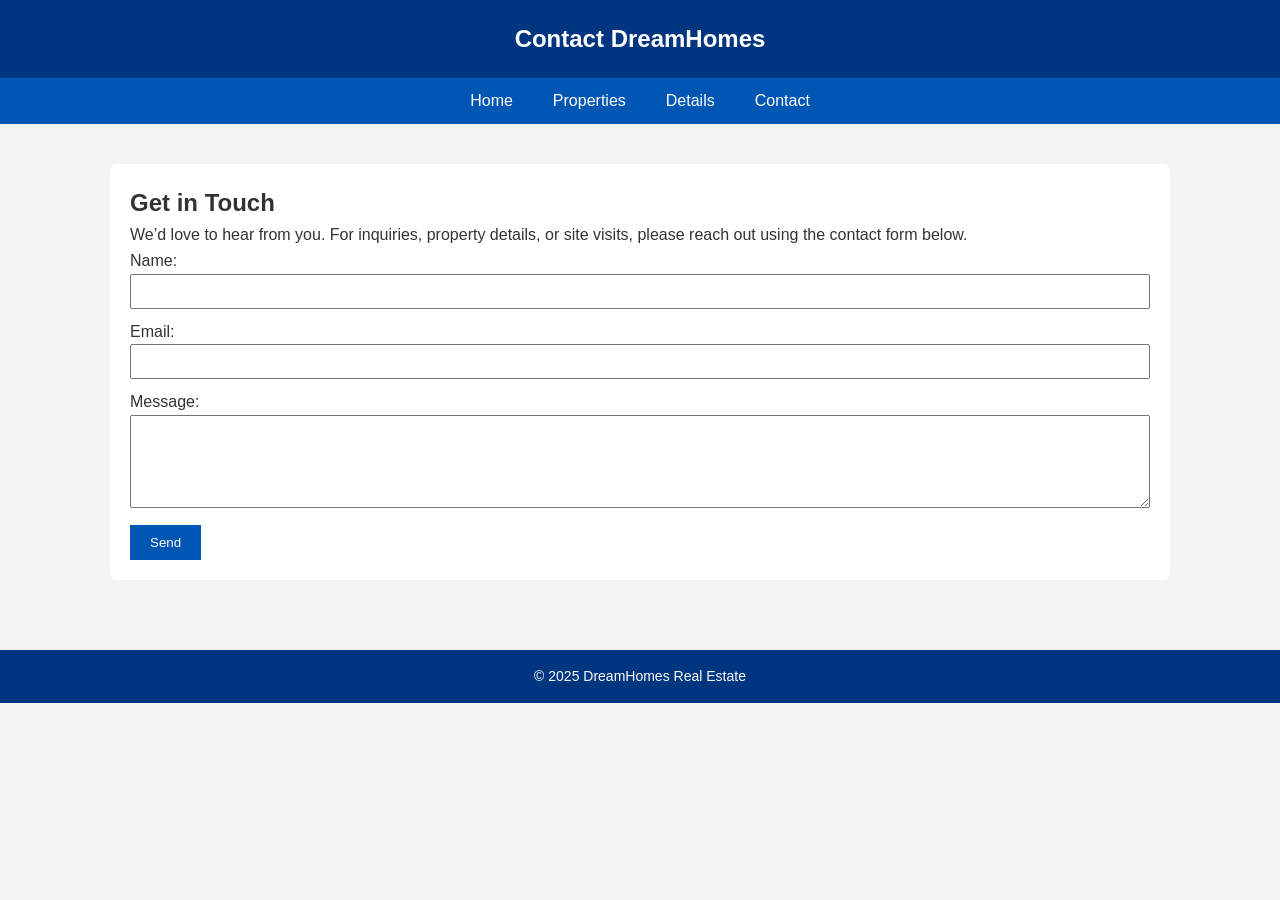
<file: contact.html>
<!DOCTYPE html>
<html lang="en">
<head>
  <meta charset="UTF-8">
  <meta name="viewport" content="width=device-width, initial-scale=1.0">
  <title>Contact Us | DreamHomes</title>
  <link rel="stylesheet" href="style.css">
</head>
<body>
  <header>
    <h1>Contact DreamHomes</h1>
  </header>

  <nav>
    <a href="index.html">Home</a>
    <a href="properties.html">Properties</a>
    <a href="property-details.html">Details</a>
    <a href="contact.html">Contact</a>
  </nav>

  <div class="container">
    <section>
      <h2>Get in Touch</h2>
      <p>We’d love to hear from you. For inquiries, property details, or site visits, please reach out using the contact form below.</p>

      <form>
        <label>Name:</label><br>
        <input type="text" style="width:100%; padding:8px; margin-bottom:10px;"><br>

        <label>Email:</label><br>
        <input type="email" style="width:100%; padding:8px; margin-bottom:10px;"><br>

        <label>Message:</label><br>
        <textarea rows="5" style="width:100%; padding:8px;"></textarea><br>

        <button style="background:#0056b3; color:white; padding:10px 20px; border:none; margin-top:10px;">Send</button>
      </form>
    </section>
  </div>

  <footer>
    <p>© 2025 DreamHomes Real Estate</p>
  </footer>
</body>
</html>
</file>
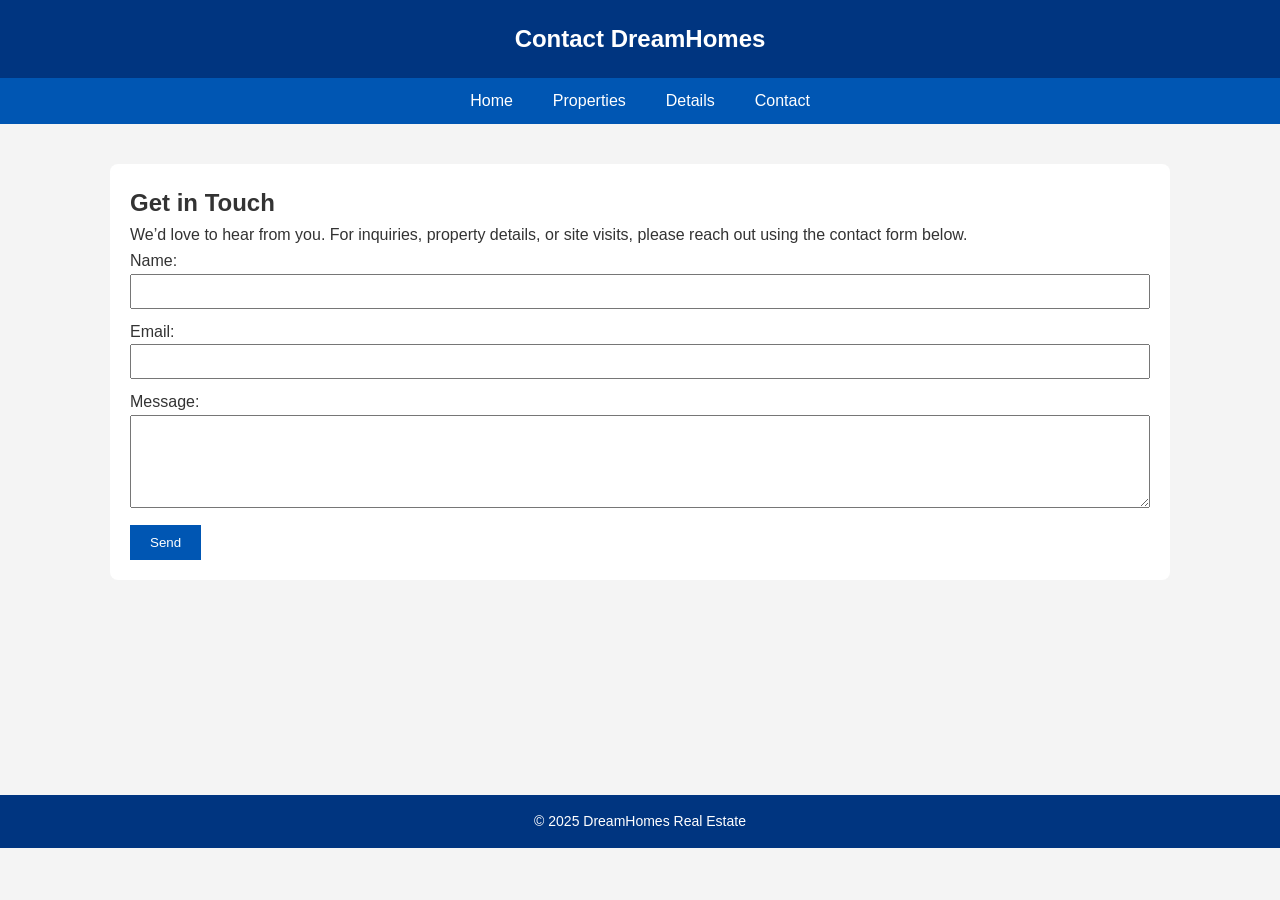
<file: contacts.html>
<!DOCTYPE html>
<html lang="en">
<head>
  <meta charset="UTF-8">
  <meta name="viewport" content="width=device-width, initial-scale=1.0">
  <title>Contact Us | DreamHomes</title>
  <link rel="stylesheet" href="style.css">
</head>
<body>
  <header>
    <h1>Contact DreamHomes</h1>
  </header>

  <nav>
    <a href="index.html">Home</a>
    <a href="properties.html">Properties</a>
    <a href="properties-detail.html">Details</a>
    <a href="contacts.html">Contact</a>
  </nav>

  <div class="container">
    <section>
      <h2>Get in Touch</h2>
      <p>We’d love to hear from you. For inquiries, property details, or site visits, please reach out using the contact form below.</p>

      <form>
        <label>Name:</label><br>
        <input type="text" style="width:100%; padding:8px; margin-bottom:10px;"><br>

        <label>Email:</label><br>
        <input type="email" style="width:100%; padding:8px; margin-bottom:10px;"><br>

        <label>Message:</label><br>
        <textarea rows="5" style="width:100%; padding:8px;"></textarea><br>

        <button style="background:#0056b3; color:white; padding:10px 20px; border:none; margin-top:10px;">Send</button>
      </form>
    </section>
  </div>

  <footer style="margin-top: 175px;">
    <p>© 2025 DreamHomes Real Estate</p>
  </footer>
</body>
</html>
</file>
<file: style.css>
* {
    margin: 0;
    padding: 0;
    box-sizing: border-box;
}

body {
    font-family: Arial, sans-serif;
    line-height: 1.6;
    background-color: #f4f4f4;
    color: #333;
}

.hero-banner {
    position: relative;
    height: 600px;
    background: url('https://images.unsplash.com/photo-1600596542815-ffad4c1539a9?w=1600') center/cover;
    display: flex;
    align-items: center;
    justify-content: center;
    text-align: center;
    color: white;
}


.hero-content h2 {
    font-size: 3.5rem;
    font-weight: 300;
    margin-bottom: 1rem;
}

.hero-content p {
    font-size: 1.3rem;
    margin-bottom: 2rem;
    max-width: 700px;
    margin-left: auto;
    margin-right: auto;
}

.container {
    width: 90%;
    max-width: 1100px;
    margin: auto;
    overflow: hidden;
    padding: 20px;
}

header {
    background: #003580;
    color: #fff;
    padding: 20px;
}

header h1 {
    text-align: center;
    font-size: 24px;
}

nav {
    background: #0056b3;
    display: flex;
    justify-content: center;
}

nav a {
    color: white;
    text-decoration: none;
    padding: 10px 20px;
    display: inline-block;
}

nav a:hover {
    background: #003580;
}

section {
    margin: 20px 0;
    background: white;
    padding: 20px;
    border-radius: 8px;
}


.property {
    border: 1px solid #ddd;
    border-radius: 8px;
    margin-bottom: 20px;
    overflow: hidden;
}

.property img {
    width: 100%;
    height: 200px;
    object-fit: cover;
}

.property-details {
    padding: 15px;
}

.property-details h3 {
    margin-bottom: 10px;
    color: #003580;
}

footer {
    background: #003580;
    color: white;
    text-align: center;
    padding: 15px 0;
    margin-top: 30px;
    font-size: 14px;
}

.dark-theme {
  background-color: #1a1a1a;
  color: black;
}

#toggle-theme{
    padding: 0 10px;
}
</file>
